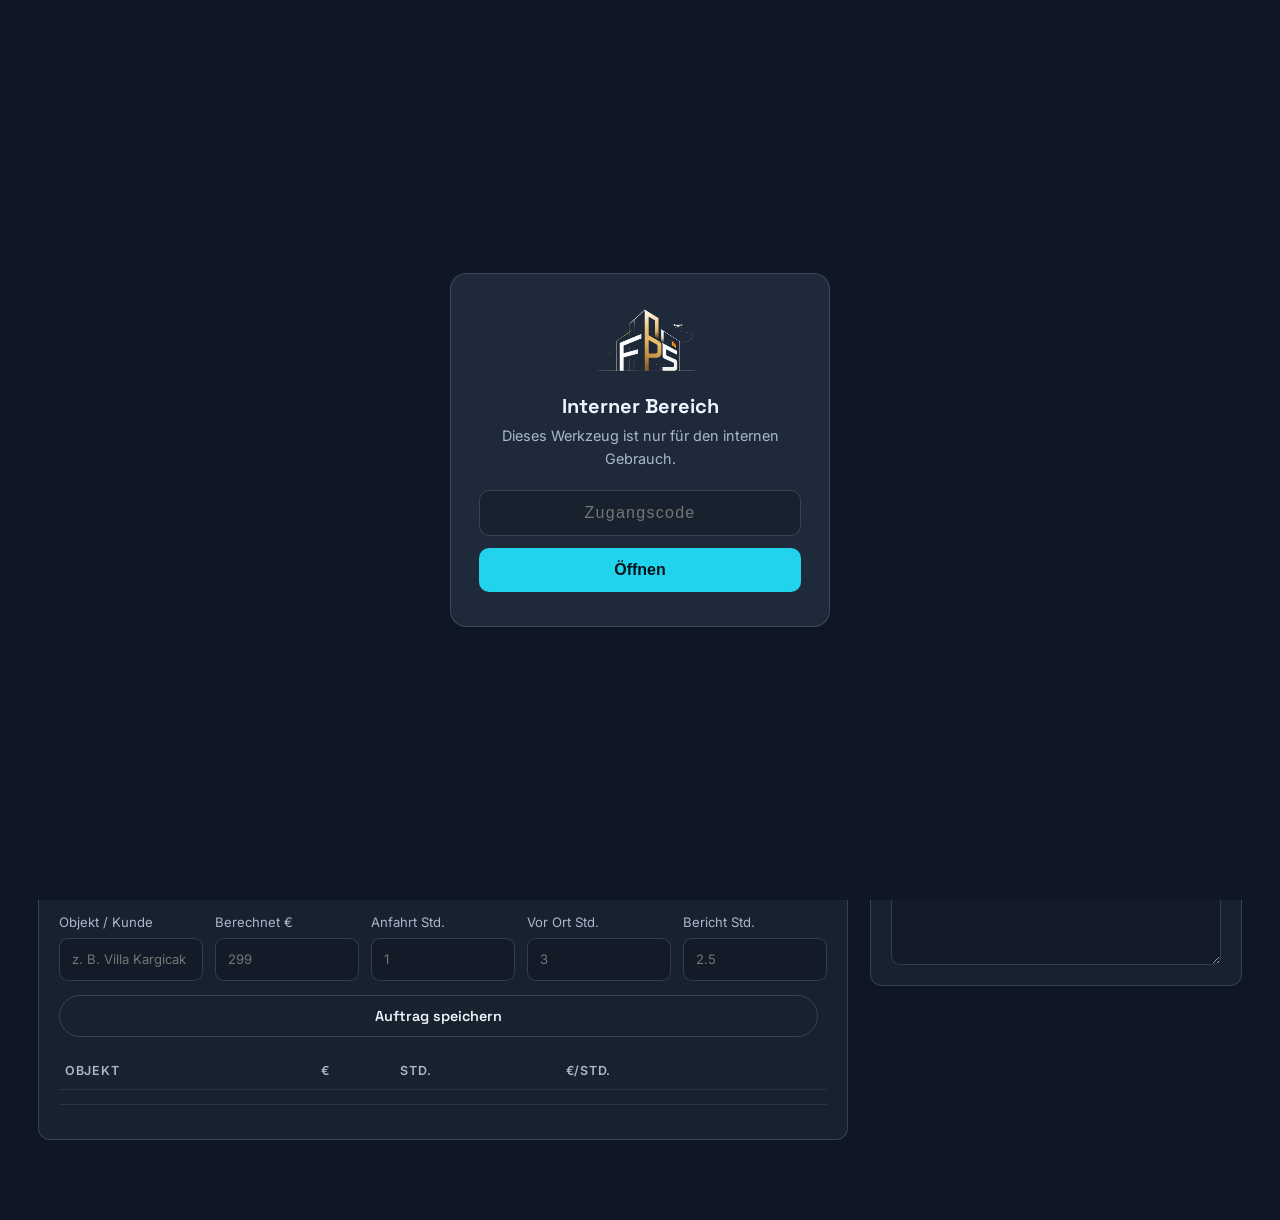
<file: kalkulation.html>
<!DOCTYPE html>
<html lang="de">
<head>
<meta charset="UTF-8">
<meta name="viewport" content="width=device-width, initial-scale=1.0">
<meta name="robots" content="noindex, nofollow">
<title>FPS – Kalkulation (intern)</title>
<link rel="icon" type="image/svg+xml" href="favicon.svg">
<style>
  @font-face { font-family:"Space Grotesk"; font-weight:300 700; font-display:swap; src:url("fonts/space-grotesk-latin.woff2") format("woff2"); }
  @font-face { font-family:"Inter"; font-weight:100 900; font-display:swap; src:url("fonts/inter-latin.woff2") format("woff2"); }

  :root{
    --bg:#0F1724; --bg2:#18222F; --panel:#1E2A3A;
    --line:rgba(160,180,205,.22); --line-soft:rgba(160,180,205,.12);
    --text:#EEF4FB; --muted:#A9B8CC;
    --cyan:#22D3EE; --gold:#D6A952; --green:#25D366; --red:#FB7185; --orange:#FB923C;
    --r:12px;
  }
  *,*::before,*::after{box-sizing:border-box}
  body{margin:0;background:var(--bg);color:var(--text);font-family:"Inter",system-ui,sans-serif;font-size:15.5px;line-height:1.6}
  h1,h2,h3{font-family:"Space Grotesk",system-ui,sans-serif;margin:0 0 .4em;line-height:1.2}
  a{color:var(--cyan)}
  .wrap{max-width:1240px;margin:0 auto;padding:20px 18px 80px}

  /* Zugangs-Overlay */
  #gate{position:fixed;inset:0;z-index:999;background:var(--bg);
        display:flex;align-items:center;justify-content:center;padding:24px}
  .gate-box{width:100%;max-width:380px;text-align:center;
            background:var(--panel);border:1px solid var(--line);
            border-radius:16px;padding:34px 28px}
  .gate-box img{height:64px;width:auto;margin-bottom:14px}
  .gate-box h2{font-size:1.25rem;margin-bottom:6px}
  .gate-box p{color:var(--muted);font-size:.9rem;margin:0 0 20px}
  .gate-box input{width:100%;padding:13px 14px;font-size:1rem;text-align:center;
                  background:var(--bg2);color:var(--text);
                  border:1px solid var(--line);border-radius:10px;letter-spacing:.08em}
  .gate-box input:focus{outline:none;border-color:var(--cyan)}
  .gate-box button{width:100%;margin-top:12px;padding:13px 14px;font-size:1rem;font-weight:600;
                   background:var(--cyan);color:#08131C;border:0;border-radius:10px;cursor:pointer}
  .gate-box button:hover{filter:brightness(1.08)}
  .gate-err{margin-top:12px;color:var(--red);font-size:.88rem}

  /* Kopf */
  header{display:flex;align-items:center;gap:14px;padding:12px 0 22px;border-bottom:1px solid var(--line-soft);margin-bottom:24px;flex-wrap:wrap}
  header img{height:46px;width:auto}
  header .t b{font-family:"Space Grotesk";font-size:1.15rem;letter-spacing:.12em;color:var(--gold);display:block}
  header .t span{font-size:.78rem;color:var(--muted);letter-spacing:.08em;text-transform:uppercase}
  .intern{margin-left:auto;font-size:.8rem;color:var(--orange);border:1px solid rgba(251,146,60,.4);background:rgba(251,146,60,.1);padding:6px 12px;border-radius:999px;white-space:nowrap}

  .grid{display:grid;grid-template-columns:1fr 372px;gap:22px;align-items:start}
  .card{background:var(--bg2);border:1px solid var(--line);border-radius:var(--r);padding:20px}
  .card h2{font-size:1.05rem;margin-bottom:14px;padding-bottom:10px;border-bottom:1px solid var(--line-soft)}
  .card + .card{margin-top:18px}

  /* Eingaben */
  .row{display:grid;grid-template-columns:repeat(auto-fit,minmax(140px,1fr));gap:12px}
  label.f{display:flex;flex-direction:column;gap:5px;font-size:.82rem;color:var(--muted)}
  input[type=text],input[type=number],select,textarea{
    font:inherit;color:var(--text);background:#121B27;border:1px solid var(--line);border-radius:9px;padding:10px 12px;min-width:0;width:100%}
  input:focus,select:focus,textarea:focus{outline:none;border-color:var(--cyan);box-shadow:0 0 0 3px rgba(34,211,238,.15)}
  select option{background:#18222F}

  /* Paket-Schnellwahl */
  .pkgs{display:grid;grid-template-columns:repeat(auto-fit,minmax(150px,1fr));gap:10px;margin-bottom:6px}
  .pkg{border:1px solid var(--line);background:#16202D;border-radius:10px;padding:12px;cursor:pointer;text-align:left;transition:.18s}
  .pkg:hover{border-color:var(--cyan)}
  .pkg.on{border-color:var(--gold);background:rgba(214,169,82,.12)}
  .pkg b{display:block;font-family:"Space Grotesk";font-size:.95rem}
  .pkg span{font-size:.78rem;color:var(--muted)}

  /* Leistungen */
  .group-title{font-size:.76rem;letter-spacing:.14em;text-transform:uppercase;color:var(--gold);margin:18px 0 8px}
  .item{display:grid;grid-template-columns:22px 1fr auto auto;gap:10px;align-items:center;
        padding:9px 10px;border-radius:9px;border:1px solid transparent}
  .item:hover{background:#16202D}
  .item.on{background:rgba(34,211,238,.08);border-color:rgba(34,211,238,.28)}
  .item input[type=checkbox]{width:19px;height:19px;accent-color:var(--cyan);cursor:pointer}
  .item .nm{font-size:.93rem}
  .item .nm small{display:block;color:var(--muted);font-size:.78rem}
  .item .pr{font-family:"Space Grotesk";font-weight:600;color:var(--gold);white-space:nowrap;font-size:.92rem}
  .item .tm{color:var(--muted);font-size:.78rem;white-space:nowrap;min-width:64px;text-align:right}

  /* Ergebnis */
  .sticky{position:sticky;top:16px}
  .sum{display:flex;justify-content:space-between;gap:12px;padding:8px 0;border-top:1px solid var(--line-soft);font-size:.92rem}
  .sum:first-of-type{border-top:0}
  .sum b{font-family:"Space Grotesk"}
  .total{margin-top:12px;padding:16px;border-radius:10px;background:linear-gradient(150deg,rgba(214,169,82,.16),rgba(34,211,238,.1));border:1px solid var(--line)}
  .total .big{font-family:"Space Grotesk";font-size:2.3rem;font-weight:700;color:var(--gold);line-height:1}
  .total .sub{font-size:.82rem;color:var(--muted);margin-top:4px}
  .hint{font-size:.8rem;color:var(--muted);margin-top:10px}
  .warn{margin-top:12px;padding:11px 13px;border-radius:9px;font-size:.85rem;border:1px solid}
  .warn.ok{border-color:rgba(37,211,102,.45);background:rgba(37,211,102,.1);color:#CFF5DF}
  .warn.low{border-color:rgba(251,113,133,.5);background:rgba(251,113,133,.1);color:#FFD9DF}

  .btn{display:inline-flex;align-items:center;justify-content:center;gap:8px;border-radius:999px;
       padding:11px 18px;font-family:"Space Grotesk";font-weight:600;font-size:.9rem;cursor:pointer;border:1px solid transparent;transition:.18s;width:100%}
  .btn-p{background:linear-gradient(120deg,var(--cyan),#8B5CF6 55%,var(--orange));color:#08111A}
  .btn-p:hover{filter:brightness(1.08)}
  .btn-g{background:transparent;border-color:var(--line);color:var(--text)}
  .btn-g:hover{border-color:var(--cyan)}
  .btn-wa{background:var(--green);color:#04240f}
  .btns{display:grid;gap:9px;margin-top:14px}

  textarea.out{min-height:190px;font-size:.86rem;line-height:1.55;font-family:ui-monospace,monospace}

  /* Nachkalkulation */
  table{width:100%;border-collapse:collapse;font-size:.86rem}
  th,td{text-align:left;padding:8px 6px;border-bottom:1px solid var(--line-soft)}
  th{color:var(--muted);font-weight:600;font-size:.78rem;text-transform:uppercase;letter-spacing:.06em}
  td.num{text-align:right;font-family:"Space Grotesk"}
  .del{color:var(--red);cursor:pointer;background:none;border:0;font-size:1rem;padding:0 4px}
  .empty{color:var(--muted);font-size:.86rem;padding:14px 0}
  .avg{display:flex;gap:18px;flex-wrap:wrap;margin-top:14px;padding-top:14px;border-top:1px solid var(--line-soft)}
  .avg div{font-size:.84rem;color:var(--muted)}
  .avg b{display:block;font-family:"Space Grotesk";font-size:1.35rem;color:var(--text)}

  @media(max-width:980px){ .grid{grid-template-columns:1fr} .sticky{position:static} }
  @media(max-width:520px){
    .item{grid-template-columns:22px 1fr auto;row-gap:2px}
    .item .tm{grid-column:2/4;text-align:left}
    header img{height:40px}
  }
  @media print{ body{background:#fff;color:#000} .btns,.intern,.card.noprint{display:none} }
</style>
</head>
<body>

<!-- ================= Zugangsschutz =================
     ACHTUNG, ehrlich gesagt: Das hier ist KEIN echter Passwortschutz.
     Auf einer statischen Website gibt es keinen Server, der ein Passwort
     pruefen koennte - der gesamte Code steht im Browser des Besuchers.
     Wer sich auskennt, kommt daran vorbei.

     Was es leistet:  haelt zufaellige Besucher und Suchmaschinen fern.
     Was es NICHT ist: Schutz gegen jemanden, der es gezielt versucht.

     Echten Schutz gibt es nur ueber den Hoster (Passwortabfrage vor der
     Auslieferung der Datei) - siehe README, Abschnitt "Kalkulation schuetzen".

     CODE AENDERN: unten bei ZUGANG_HASH steht der SHA-256 deines Codes.
     Neuen Hash erzeugen: Seite oeffnen, F12 druecken, in die Konsole tippen:
        hashFuer("deinNeuerCode")
     Den ausgegebenen Wert hier eintragen.
================================================== -->
<div id="gate" hidden>
  <div class="gate-box">
    <img src="images/logo-fps-mark.png" alt="">
    <h2>Interner Bereich</h2>
    <p>Dieses Werkzeug ist nur für den internen Gebrauch.</p>
    <input id="gate-code" type="password" placeholder="Zugangscode" autocomplete="current-password">
    <button id="gate-go" type="button">Öffnen</button>
    <div id="gate-err" class="gate-err" hidden>Code stimmt nicht.</div>
  </div>
</div>

<div class="wrap">

  <header>
    <img src="images/logo-fps-mark.png" alt="">
    <div class="t"><b>FIVESTAR</b><span>Kalkulation &amp; Angebot</span></div>
    <div class="intern">Nur für dich – nicht öffentlich</div>
  </header>

  <div class="grid">

    <!-- ================= LINKS: Eingaben ================= -->
    <div>
      <div class="card">
        <h2>1 · Objekt</h2>
        <div class="row">
          <label class="f">Objektart
            <select id="art">
              <option>Wohnung</option>
              <option>Penthouse</option>
              <option>Reihenhaus</option>
              <option>Villa / Einzelhaus</option>
              <option>Neubau (im Bau)</option>
              <option>Mehrfamilienhaus</option>
            </select>
          </label>
          <label class="f">Wohnfläche m²
            <input type="number" id="qm" value="95" min="10" max="2000" step="5">
          </label>
          <label class="f">Zimmer
            <input type="number" id="zi" value="3" min="1" max="30">
          </label>
          <label class="f">Etagen
            <input type="number" id="et" value="1" min="1" max="6">
          </label>
          <label class="f">Ort
            <input type="text" id="ort" placeholder="z. B. Mahmutlar">
          </label>
          <label class="f">Anfahrt km (einfach)
            <input type="number" id="km" value="15" min="0" max="600" step="5">
          </label>
        </div>
      </div>

      <div class="card">
        <h2>2 · Paket wählen (setzt die Häkchen unten)</h2>
        <div class="pkgs">
          <button class="pkg" data-pkg="basis"><b>Basis-Check</b><span>ab 179 € · Sicht + Wärmebild</span></button>
          <button class="pkg" data-pkg="komplett"><b>Komplett-Check</b><span>ab 299 € · + 3D &amp; Maße</span></button>
          <button class="pkg" data-pkg="premium"><b>Premium 360°</b><span>ab 429 € · + Drohne &amp; Rundgang</span></button>
          <button class="pkg" data-pkg="makler"><b>Makler-Paket</b><span>ab 249 € · Rundgang + Grundriss</span></button>
          <button class="pkg" data-pkg="planer"><b>Planer-Paket</b><span>ab 299 € · + CAD &amp; Punktwolke</span></button>
          <button class="pkg" data-pkg="frei"><b>Frei zusammenstellen</b><span>nur Einzelleistungen</span></button>
        </div>
        <div class="hint">Paketpreis gilt bis zur jeweiligen Fläche; darüber greift automatisch die Staffel. „Frei" rechnet die Einzelpreise zusammen.</div>
      </div>

      <div class="card">
        <h2>3 · Leistungen</h2>
        <div id="leistungen"></div>
      </div>

      <div class="card noprint">
        <h2>5 · Nachkalkulation – was hat es wirklich gedauert?</h2>
        <div class="hint" style="margin:0 0 12px">
          Nach jedem Auftrag hier die echten Zeiten eintragen. Nach ein paar Aufträgen siehst du unten deinen
          <b>tatsächlichen Stundensatz</b> – und weißt, ob die Preise passen.
        </div>
        <div class="row">
          <label class="f">Objekt / Kunde<input type="text" id="nk_name" placeholder="z. B. Villa Kargicak"></label>
          <label class="f">Berechnet €<input type="number" id="nk_preis" step="10" placeholder="299"></label>
          <label class="f">Anfahrt Std.<input type="number" id="nk_fahrt" step="0.25" placeholder="1"></label>
          <label class="f">Vor Ort Std.<input type="number" id="nk_ort" step="0.25" placeholder="3"></label>
          <label class="f">Bericht Std.<input type="number" id="nk_ber" step="0.25" placeholder="2.5"></label>
        </div>
        <div class="btns" style="grid-template-columns:1fr auto">
          <button class="btn btn-g" id="nk_add">Auftrag speichern</button>
        </div>
        <table style="margin-top:16px">
          <thead><tr><th>Objekt</th><th class="num">€</th><th class="num">Std.</th><th class="num">€/Std.</th><th></th></tr></thead>
          <tbody id="nk_body"></tbody>
        </table>
        <div class="avg" id="nk_avg"></div>
      </div>
    </div>

    <!-- ================= RECHTS: Ergebnis ================= -->
    <div class="sticky">
      <div class="card">
        <h2>4 · Ergebnis</h2>
        <div class="sum"><span>Leistungen</span><b id="r_basis">0 €</b></div>
        <div class="sum"><span>Flächenstaffel <small id="r_stufe" style="color:var(--muted)"></small></span><b id="r_zuschlag">+0 €</b></div>
        <div class="sum"><span>Anfahrt</span><b id="r_fahrt">0 €</b></div>

        <div class="total">
          <div class="big" id="r_total">0 €</div>
          <div class="sub" id="r_zeit">Zeitaufwand: –</div>
        </div>

        <div class="warn ok" id="r_stunde">Stundensatz: –</div>
        <div class="hint">Die Zeiten sind <b>Schätzwerte</b>. Trag unten nach jedem Auftrag die echten Stunden ein – nach 3–5 Aufträgen weißt du, ob die Preise passen, und kannst die Werte oben im Quelltext anpassen.</div>

        <div class="btns">
          <button class="btn btn-p" id="gen">Angebotstext erzeugen</button>
          <button class="btn btn-wa" id="wa">Per WhatsApp senden</button>
          <button class="btn btn-g" id="copy">Text kopieren</button>
        </div>

        <label class="f" style="margin-top:14px">Angebotstext
          <textarea class="out" id="out" placeholder="Klick auf „Angebotstext erzeugen“ …"></textarea>
        </label>
      </div>
    </div>

  </div>
</div>

<script>
/* ==========================================================================
   ZUGANGSSCHUTZ
   Der Vergleich passiert im Browser - das ist kein echter Schutz, sondern
   eine Bremse gegen zufaellige Besucher. Bewusst ein einfacher Hash statt
   SHA-256: der Sicherheitsgewinn waere null (der Code steht ja daneben),
   aber SHA-256 braucht HTTPS und faellt sonst ganz aus.

   CODE AENDERN:  F12 druecken, in die Konsole tippen:  hashFuer("neuerCode")
                  Den ausgegebenen Wert unten bei ZUGANG_HASH eintragen.
   ========================================================================== */
var ZUGANG_HASH = "4bfd8033";     // Startcode: fivestar2026  -  BITTE AENDERN
var ZUGANG_TAGE = 30;             // so lange bleibt das Geraet freigeschaltet

function hashFuer(s) {
  var h = 5381;
  for (var i = 0; i < s.length; i++) { h = ((h << 5) + h + s.charCodeAt(i)) >>> 0; }
  return h.toString(16);
}

(function () {
  var gate = document.getElementById("gate");
  var bis = 0;
  try { bis = +localStorage.getItem("fps_gate") || 0; } catch (e) {}
  if (Date.now() < bis) { return; }
  gate.hidden = false;
  var feld = document.getElementById("gate-code");
  var fehler = document.getElementById("gate-err");
  setTimeout(function () { feld.focus(); }, 60);
  function pruefe() {
    if (hashFuer(feld.value) === ZUGANG_HASH) {
      try { localStorage.setItem("fps_gate", Date.now() + ZUGANG_TAGE * 864e5); } catch (e) {}
      gate.hidden = true;
    } else {
      fehler.hidden = false;
      feld.value = "";
      feld.focus();
    }
  }
  document.getElementById("gate-go").addEventListener("click", pruefe);
  feld.addEventListener("keydown", function (e) { if (e.key === "Enter") { pruefe(); } });
})();

/* ==========================================================================
   Preise & Zeiten – HIER ANPASSEN, wenn du deine echten Werte kennst.
   min_ort = Minuten vor Ort, min_ber = Minuten Nachbearbeitung/Bericht
   ========================================================================== */
var STUNDENZIEL = 65;      // € pro Stunde, die du mindestens verdienen willst
var KM_PREIS    = 0.40;    // € pro km
var KM_FREI     = 20;      // erste x km inklusive (einfache Strecke)

var LEISTUNGEN = [
  { gr:"3D-Scan & Aufmaß", items:[
    { id:"l3d",   nm:"LiDAR-Scan komplettes Objekt", sub:"alle Räume, innen + außen", eur:149, min_ort:45, min_ber:30 },
    { id:"lplan", nm:"Maßhaltiger Grundriss aus dem Scan", sub:"Raummaße & Fläche je Zimmer", eur:59, min_ort:0, min_ber:35 },
    { id:"ltour", nm:"360, sub:"Link zum Einbetten, 12 Monate online", eur:49, min_ort:0, min_ber:20 },
    { id:"lqm",   nm:"m²-Abgleich mit Kaufvertrag/Exposé", sub:"schriftliche Gegenüberstellung", eur:39, min_ort:10, min_ber:25 },
    { id:"leben", nm:"Ebenheit & Lot (Laser-Stichproben)", sub:"Estrich, Flucht, Winkel", eur:49, min_ort:20, min_ber:20 },
    { id:"lgef",  nm:"Gefälle Bad / Terrasse / Balkon", sub:"Neigungsmessung, Entwässerung", eur:39, min_ort:20, min_ber:15 },
    { id:"laus",  nm:"Außenmaße Grundstück & Pool", sub:"Laser + Drohnenbild, grobe Flächen", eur:59, min_ort:30, min_ber:25 }
  ]},
  { gr:"Wärmebild & Technik", items:[
    { id:"lwb",   nm:"Wärmebild-Scan alle Räume", sub:"Feuchte, Dämmung, Wärmebrücken", eur:119, min_ort:50, min_ber:55 },
    { id:"llec",  nm:"Leckage-Ortung (gezielt)", sub:"Rohrbruch / undichte Leitung eingrenzen", eur:89, min_ort:40, min_ber:30 },
    { id:"lel",   nm:"Elektro-Check", sub:"Steckdosen, Verteiler, heiße Kontakte", eur:49, min_ort:25, min_ber:15 },
    { id:"lfen",  nm:"Fenster & Türen Dichtigkeit", sub:"Zugluft, defekte Dichtungen", eur:39, min_ort:20, min_ber:15 },
    { id:"lfbh",  nm:"Fußbodenheizung / Leitungsverlauf", sub:"Verlauf sichtbar machen", eur:59, min_ort:25, min_ber:25 }
  ]},
  { gr:"Außen & Dokumentation", items:[
    { id:"ldr",   nm:"Drohnen-Inspektion Dach & Fassade", sub:"4K, Risse, Abdichtung", eur:129, min_ort:35, min_ber:45 },
    { id:"lvid",  nm:"Video-Dokumentation", sub:"geschnittenes Objektvideo", eur:69, min_ort:20, min_ber:40 },
    { id:"lfoto", nm:"Foto-Dokumentation", sub:"systematisch, im Bericht", eur:0, min_ort:15, min_ber:20 }
  ]},
  { gr:"Bericht & Betreuung", items:[
    { id:"lkurz", nm:"Kurzbericht PDF", sub:"Zusammenfassung + Fotos", eur:0, min_ort:0, min_ber:45 },
    { id:"lvoll", nm:"Ausführlicher Bericht + Mängelliste", sub:"priorisiert, mit Empfehlungen", eur:49, min_ort:0, min_ber:60 },
    { id:"lcall", nm:"Bericht-Besprechung (Videocall)", sub:"30–45 Min. mit dem Kunden", eur:49, min_ort:0, min_ber:40 },
    { id:"lbau",  nm:"Baubegleitung – pro Termin", sub:"Fotos, 360, eur:149, min_ort:60, min_ber:45 }
  ]},
  { gr:"Geschäftskunden (B2B)", items:[
    { id:"bcad",  nm:"CAD-Export & Punktwolke", sub:"für Architekt / Planer", eur:99, min_ort:0, min_ber:40 },
    { id:"bdoku", nm:"Zustandsdokumentation Gewerbe", sub:"Übergabe / Versicherung, mit Stichtag", eur:129, min_ort:40, min_ber:45 },
    { id:"bexpo", nm:"Vermarktungs-Aufbereitung", sub:"Einbettung, Branding, Portal-Formate", eur:79, min_ort:0, min_ber:45 }
  ]}
];

var PAKETE = {
  basis:    { nm:"Basis-Check",    eur:179, bis:80,  ids:["lwb","lel","lfoto","lkurz"] },
  komplett: { nm:"Komplett-Check", eur:299, bis:130, ids:["l3d","lplan","lqm","leben","lgef","lwb","lel","lfen","lfoto","lvoll"] },
  premium:  { nm:"Premium 360°",   eur:429, bis:200, ids:["l3d","lplan","ltour","lqm","leben","lgef","laus","lwb","lel","lfen","ldr","lvid","lfoto","lvoll","lcall"] },
  makler:   { nm:"Makler-Paket",   eur:249, bis:130, ids:["l3d","lplan","ltour","lfoto","bexpo"] },
  planer:   { nm:"Planer-Paket",   eur:299, bis:130, ids:["l3d","lplan","bcad","lfoto"] },
  frei:     { nm:"Individuell",    eur:0,   bis:80,  ids:[] }
};

/* Flächenstaffel: ab welcher Fläche wie viel Aufschlag auf den Grundpreis */
var STAFFEL = [
  { bis:80,   auf:0.00, txt:"bis 80 m²" },
  { bis:130,  auf:0.15, txt:"80–130 m²" },
  { bis:200,  auf:0.35, txt:"130–200 m²" },
  { bis:350,  auf:0.65, txt:"200–350 m²" },
  { bis:1e9,  auf:1.00, txt:"über 350 m²" }
];

/* ---------- Aufbau der Leistungsliste ---------- */
var byId = {};
(function(){
  var host = document.getElementById("leistungen");
  LEISTUNGEN.forEach(function(g){
    var h = document.createElement("div");
    h.className = "group-title";
    h.textContent = g.gr;
    host.appendChild(h);
    g.items.forEach(function(it){
      byId[it.id] = it;
      var row = document.createElement("label");
      row.className = "item";
      row.innerHTML =
        '<input type="checkbox" id="' + it.id + '">' +
        '<span class="nm">' + it.nm + '<small>' + it.sub + '</small></span>' +
        '<span class="pr">' + (it.eur ? it.eur + " €" : "inkl.") + '</span>' +
        '<span class="tm">' + Math.round((it.min_ort + it.min_ber) / 6) / 10 + " Std.</span>";
      host.appendChild(row);
      row.querySelector("input").addEventListener("change", function(){
        row.classList.toggle("on", this.checked);
        aktivesPaket = null;
        document.querySelectorAll(".pkg").forEach(function(p){ p.classList.remove("on"); });
        rechne();
      });
    });
  });
})();

var aktivesPaket = null;

document.querySelectorAll(".pkg").forEach(function(btn){
  btn.addEventListener("click", function(){
    var key = btn.getAttribute("data-pkg");
    aktivesPaket = key === "frei" ? null : key;
    document.querySelectorAll(".pkg").forEach(function(p){ p.classList.remove("on"); });
    btn.classList.add("on");
    var ids = PAKETE[key].ids;
    Object.keys(byId).forEach(function(id){
      var cb = document.getElementById(id);
      cb.checked = ids.indexOf(id) !== -1;
      cb.closest(".item").classList.toggle("on", cb.checked);
    });
    rechne();
  });
});

function num(id){ var v = parseFloat(document.getElementById(id).value); return isNaN(v) ? 0 : v; }
function eur(n){ return Math.round(n) + " €"; }
function std(min){ return (Math.round(min / 6) / 10).toFixed(1).replace(".", ",") + " Std."; }

function gewaehlte(){
  return Object.keys(byId).filter(function(id){ return document.getElementById(id).checked; }).map(function(id){ return byId[id]; });
}

function stufeFuer(qm){
  for (var i = 0; i < STAFFEL.length; i++) if (qm <= STAFFEL[i].bis) return STAFFEL[i];
  return STAFFEL[STAFFEL.length - 1];
}

var letzte = {};

function rechne(){
  var items = gewaehlte();
  var qm = num("qm");
  var etagen = Math.max(1, num("et"));
  var zimmer = Math.max(1, num("zi"));

  // Grundpreis: Paketpreis oder Summe der Einzelleistungen
  var basis = aktivesPaket ? PAKETE[aktivesPaket].eur
                           : items.reduce(function(s, i){ return s + i.eur; }, 0);

  // Zeit realistisch: Rüstzeit + Leistungen, aber mit Skaleneffekt.
  // Man ist ohnehin vor Ort (RUEST_ORT) und schreibt EINEN Bericht (RUEST_BER);
  // jede weitere Leistung kostet daher weniger als ihre Einzelzeit.
  var RUEST_ORT = 15, RUEST_BER = 35;

  var rohOrt = items.reduce(function(s, i){ return s + i.min_ort; }, 0);
  var rohBer = items.reduce(function(s, i){ return s + i.min_ber; }, 0);

  // Je mehr Leistungen, desto stärker überlappen sie sich (man baut einmal auf,
  // schreibt einen Bericht). Deshalb sinkt der Faktor mit der Anzahl.
  var effOrt = Math.max(0.62, 0.90 - Math.max(0, items.length - 4) * 0.028);
  var effBer = Math.max(0.38, 0.58 - Math.max(0, items.length - 4) * 0.020);

  // Fläche gedämpft (Wurzel): doppelte Fläche = deutlich weniger als doppelte Zeit
  var ueber = Math.max(0, qm - 80) / 80;
  var flaechenFaktor = 1 + Math.pow(ueber, 0.62) * 0.32;

  var minOrt = items.length
    ? RUEST_ORT + rohOrt * effOrt * flaechenFaktor + (etagen - 1) * 18 + Math.max(0, zimmer - 3) * 5
    : 0;
  var minBer = items.length
    ? RUEST_BER + rohBer * effBer * (1 + Math.pow(ueber, 0.62) * 0.18)
    : 0;

  var st = stufeFuer(qm);
  var zuschlag = basis * st.auf;
  var fahrtKm = Math.max(0, num("km") - KM_FREI) * 2;   // Hin + zurück
  var fahrt = fahrtKm * KM_PREIS;
  var minFahrt = num("km") * 2 * 1.2;                    // ca. 1,2 Min/km

  var total = basis + zuschlag + fahrt;
  var stundenGesamt = (minOrt + minBer + minFahrt) / 60;
  var proStunde = stundenGesamt > 0 ? total / stundenGesamt : 0;

  document.getElementById("r_basis").textContent = eur(basis);
  document.getElementById("r_stufe").textContent = "(" + st.txt + ")";
  document.getElementById("r_zuschlag").textContent = "+" + eur(zuschlag);
  document.getElementById("r_fahrt").textContent = fahrt > 0 ? "+" + eur(fahrt) : "inklusive";
  document.getElementById("r_total").textContent = eur(total);
  document.getElementById("r_zeit").textContent =
    "Vor Ort " + std(minOrt) + " · Bericht " + std(minBer) + " · Fahrt " + std(minFahrt) +
    "  =  " + std(minOrt + minBer + minFahrt);

  var box = document.getElementById("r_stunde");
  box.textContent = "Stundensatz: " + Math.round(proStunde) + " €/Std. (Ziel: " + STUNDENZIEL + " €)";
  box.className = "warn " + (proStunde >= STUNDENZIEL ? "ok" : "low");
  if (proStunde < STUNDENZIEL && stundenGesamt > 0) {
    box.textContent += " → zu günstig, empfohlen ab " + Math.ceil(stundenGesamt * STUNDENZIEL / 10) * 10 + " €";
  }

  letzte = { items:items, basis:basis, zuschlag:zuschlag, fahrt:fahrt, total:total,
             minOrt:minOrt, minBer:minBer, stunden:stundenGesamt, stufe:st, qm:qm };
}

/* ---------- Angebotstext ---------- */
function angebotstext(){
  var l = letzte;
  if (!l.items) return "";
  var art = document.getElementById("art").value;
  var ort = document.getElementById("ort").value.trim();
  var paket = aktivesPaket ? PAKETE[aktivesPaket].nm : "Individuelles Angebot";

  var t = "FIVESTAR PROPERTY SCAN – Ihr Angebot\n";
  t += "----------------------------------------\n";
  t += "Objekt: " + art + ", ca. " + l.qm + " m²" + (ort ? " in " + ort : "") + "\n";
  t += "Leistungspaket: " + paket + "\n\n";
  t += "Enthaltene Leistungen:\n";
  l.items.forEach(function(i){ t += "  • " + i.nm + "\n"; });
  t += "\nFestpreis: " + eur(l.total) + "\n";
  t += "Dauer vor Ort: ca. " + std(l.minOrt) + "\n";
  t += "Digitaler Bericht: innerhalb von 48 Stunden\n\n";
  t += "Im Preis enthalten: Anfahrt, Messung, Auswertung und\n";
  t += "PDF-Bericht mit Messwerten, Wärmebildern und Mängelliste.\n";
  t += "Keine nachträglichen Aufschläge.\n\n";
  t += "Fivestar Property Scan · Antalya · Alanya\n";
  t += "WhatsApp: +49 176 6483 4261";
  return t;
}

document.getElementById("gen").addEventListener("click", function(){
  document.getElementById("out").value = angebotstext();
});
document.getElementById("copy").addEventListener("click", function(){
  var o = document.getElementById("out");
  if (!o.value) o.value = angebotstext();
  o.select();
  navigator.clipboard.writeText(o.value).then(function(){
    var b = document.getElementById("copy");
    var alt = b.textContent; b.textContent = "✓ kopiert";
    setTimeout(function(){ b.textContent = alt; }, 1400);
  });
});
document.getElementById("wa").addEventListener("click", function(){
  var t = document.getElementById("out").value || angebotstext();
  window.open("https://wa.me/?text=" + encodeURIComponent(t), "_blank", "noopener");
});

/* ---------- Nachkalkulation (im Browser gespeichert) ---------- */
var KEY = "fps-auftraege";
function laden(){ try { return JSON.parse(localStorage.getItem(KEY) || "[]"); } catch(e){ return []; } }
function speichern(a){ try { localStorage.setItem(KEY, JSON.stringify(a)); } catch(e){} }

function zeichneListe(){
  var a = laden();
  var body = document.getElementById("nk_body");
  var avg = document.getElementById("nk_avg");
  body.innerHTML = "";
  if (!a.length) {
    body.innerHTML = '<tr><td colspan="5" class="empty">Noch keine Aufträge erfasst. Trag nach dem ersten Auftrag die echten Zeiten ein – dann rechnet sich dein Stundensatz automatisch.</td></tr>';
    avg.innerHTML = "";
    return;
  }
  var sumE = 0, sumH = 0;
  a.forEach(function(r, idx){
    var h = r.fahrt + r.ort + r.ber;
    sumE += r.preis; sumH += h;
    var tr = document.createElement("tr");
    tr.innerHTML = "<td>" + (r.name || "–") + "</td>" +
      '<td class="num">' + r.preis + "</td>" +
      '<td class="num">' + h.toFixed(2).replace(".", ",") + "</td>" +
      '<td class="num" style="color:' + (h > 0 && r.preis / h >= STUNDENZIEL ? "#7CE0A5" : "#FB7185") + '">' +
        (h > 0 ? Math.round(r.preis / h) : "–") + "</td>" +
      '<td><button class="del" data-i="' + idx + '" title="löschen">✕</button></td>';
    body.appendChild(tr);
  });
  var mittel = sumH > 0 ? sumE / sumH : 0;
  avg.innerHTML =
    "<div>Aufträge<b>" + a.length + "</b></div>" +
    "<div>Umsatz<b>" + Math.round(sumE) + " €</b></div>" +
    "<div>Stunden<b>" + sumH.toFixed(1).replace(".", ",") + "</b></div>" +
    "<div>Ø Stundensatz<b style='color:" + (mittel >= STUNDENZIEL ? "#7CE0A5" : "#FB7185") + "'>" + Math.round(mittel) + " €</b></div>";
  body.querySelectorAll(".del").forEach(function(b){
    b.addEventListener("click", function(){
      var arr = laden(); arr.splice(parseInt(b.getAttribute("data-i"), 10), 1); speichern(arr); zeichneListe();
    });
  });
}

document.getElementById("nk_add").addEventListener("click", function(){
  var r = {
    name: document.getElementById("nk_name").value.trim(),
    preis: num("nk_preis"),
    fahrt: num("nk_fahrt"),
    ort: num("nk_ort"),
    ber: num("nk_ber")
  };
  if (!r.preis && !r.ort) { alert("Bitte mindestens Preis und Zeit vor Ort eintragen."); return; }
  var a = laden(); a.push(r); speichern(a);
  ["nk_name","nk_preis","nk_fahrt","nk_ort","nk_ber"].forEach(function(id){ document.getElementById(id).value = ""; });
  zeichneListe();
});

["qm","zi","et","km","art"].forEach(function(id){
  document.getElementById(id).addEventListener("input", rechne);
  document.getElementById(id).addEventListener("change", rechne);
});

/* Start: Komplett-Check vorauswählen */
document.querySelector('.pkg[data-pkg="komplett"]').click();
zeichneListe();
</script>
</body>
</html>
</file>
